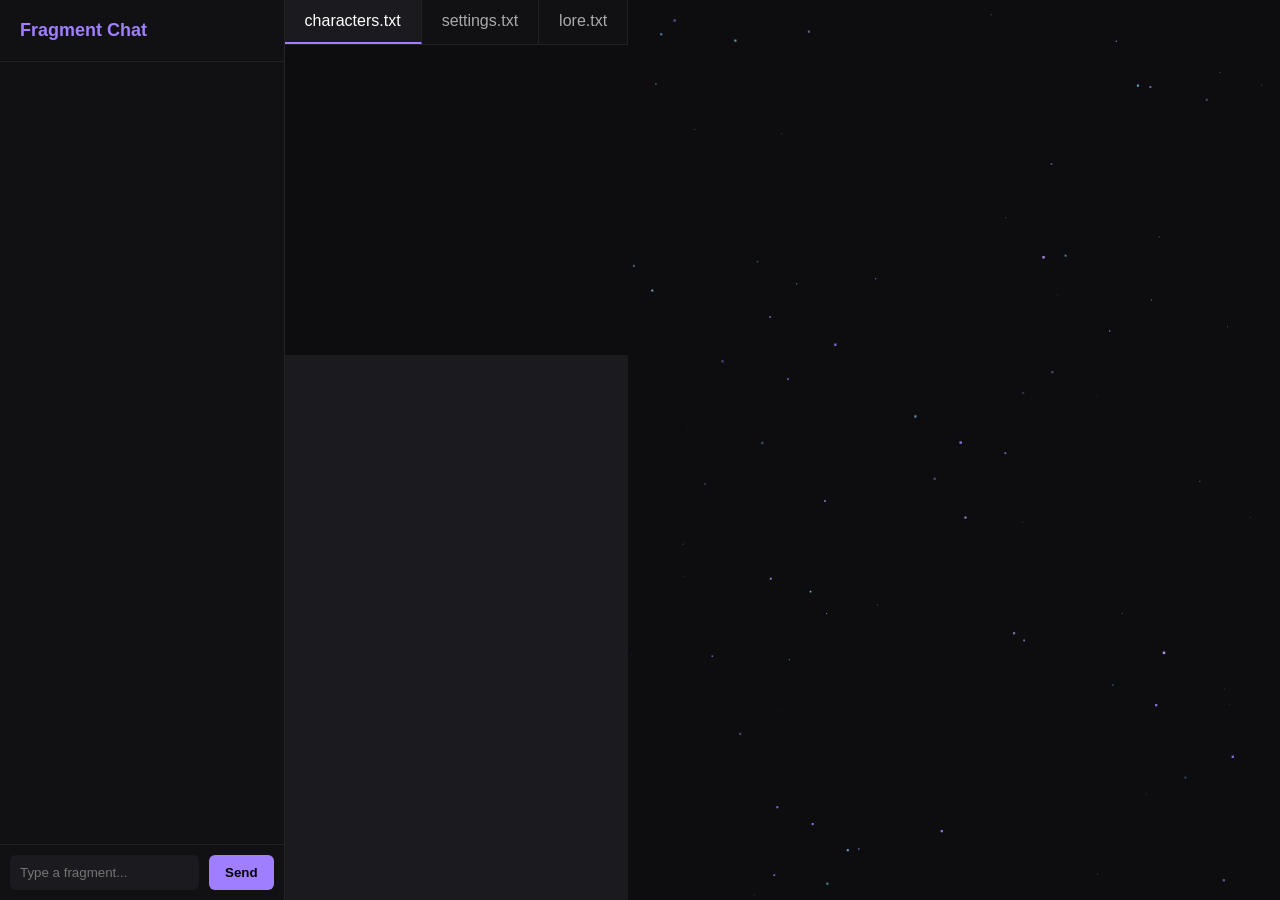
<file: index.html>
<!DOCTYPE html>
<html lang="en">
<head>
<meta charset="UTF-8">
<title>VibeStudio — Isaiah Workspace</title>
<style>
    /* ⭐ Flipbook styles ⭐ */
#flipbook {
    position: relative;
    width: 100%;
    height: 300px;
    margin-top: 10px;
    overflow-x: auto;
    white-space: nowrap;
    scroll-snap-type: x mandatory;
    z-index: 2;
}

.flipbook-page {
    position: relative;
    display: inline-block;
    width: 300px;
    height: 300px;
    margin-right: 20px;
    background: #1a1a1d;
    border: 1px solid rgba(255,255,255,0.1);
    border-radius: 8px;
    scroll-snap-align: center;
    overflow: hidden;
}

.flipbook-layer {
    position: absolute;
    top: 0;
    left: 0;
    width: 100%;
    height: 100%;
    object-fit: contain;
    pointer-events: none;
}

    body {
        margin: 0;
        background: #0d0d0f;
        color: #e0e0e0;
        font-family: "Inter", sans-serif;
        display: flex;
        height: 100vh;
        overflow: hidden;
    }

    /* Left chatbot panel */
    #sidebar {
        width: 320px;
        background: #111114;
        border-right: 1px solid #222;
        display: flex;
        flex-direction: column;
    }

    #sidebar h2 {
        padding: 20px;
        margin: 0;
        font-size: 18px;
        color: #9f7fff;
        border-bottom: 1px solid #222;
    }

    #chat {
        flex: 1;
        padding: 15px;
        overflow-y: auto;
    }

    .bubble {
        background: #1a1a1f;
        padding: 12px;
        border-radius: 8px;
        margin-bottom: 12px;
        border-left: 3px solid #9f7fff;
        white-space: pre-wrap;
    }

    .user {
        border-left-color: #4fa3ff;
    }

    /* Chat input */
    #chatInput {
        display: flex;
        padding: 10px;
        border-top: 1px solid #222;
        background: #111114;
    }

    #chatInput input {
        flex: 1;
        padding: 10px;
        border-radius: 6px;
        border: none;
        background: #1a1a1f;
        color: #fff;
    }

    #chatInput button {
        margin-left: 10px;
        padding: 10px 16px;
        background: #9f7fff;
        border: none;
        border-radius: 6px;
        color: #000;
        cursor: pointer;
        font-weight: bold;
    }

    /* Main editor area */
    #main {
        flex: 1;
        display: flex;
        flex-direction: column;
    }

    #tabs {
        display: flex;
        background: #111114;
        border-bottom: 1px solid #222;
    }

    .tab {
        padding: 12px 20px;
        cursor: pointer;
        color: #aaa;
        border-right: 1px solid #222;
    }

    .tab.active {
        background: #1a1a1f;
        color: #fff;
        border-bottom: 2px solid #9f7fff;
    }

    #editor {
        flex: 1;
        background: #1a1a1f;
        padding: 20px;
        overflow-y: auto;
        white-space: pre-wrap;
        font-family: "JetBrains Mono", monospace;
        font-size: 14px;
    }

    /* Keeper panel */
    #keeperPanel {
        position: absolute;
        bottom: 20px;
        left: 340px;
        background: #1a1a1f;
        border: 1px solid #333;
        padding: 15px;
        border-radius: 8px;
        display: none;
        width: 300px;
    }
</style>
</head>
<body>

<!-- LEFT CHATBOT PANEL -->
<div id="sidebar">
    <h2>Fragment Chat</h2>

    <div id="chat"></div>

    <div id="chatInput">
        <input id="userMessage" type="text" placeholder="Type a fragment...">
        <button onclick="sendMessage()">Send</button>
    </div>
</div>

<!-- RIGHT EDITOR PANEL -->
<div id="main">
    <div id="tabs">
        <div class="tab active" onclick="switchTab('characters')">characters.txt</div>
        <div class="tab" onclick="switchTab('settings')">settings.txt</div>
        <div class="tab" onclick="switchTab('lore')">lore.txt</div>
    </div>

    <!-- ⭐ FLIPBOOK PANEL ⭐ -->
    <div id="flipbook">
        <!-- Pages will be generated by JS -->
    </div>

    <div id="editor">
        <div id="characters" class="file"></div>
        <div id="settings" class="file" style="display:none;"></div>
        <div id="lore" class="file" style="display:none;"></div>
    </div>
</div>


<!-- ⭐ TEXT KEEPER PANEL ⭐ -->
<div id="keeperPanel">
    <div style="margin-bottom: 10px; color: #ccc;">
        Save this conversation snippet?
    </div>

    <button onclick="keeperSave()" style="
        background: #9f7fff;
        border: none;
        padding: 8px 12px;
        border-radius: 6px;
        cursor: pointer;
        font-weight: bold;
        margin-right: 10px;
    ">Save</button>

    <button onclick="keeperDelete()" style="
        background: #444;
        border: none;
        padding: 8px 12px;
        border-radius: 6px;
        cursor: pointer;
        color: #ccc;
    ">Delete</button>

    <div id="keeperFileSelect" style="margin-top: 15px; display: none;">
        <div style="margin-bottom: 8px; color: #ccc;">Choose a file:</div>

        <button onclick="keeperChoose('characters')" style="
            background: #4fa3ff;
            border: none;
            padding: 8px 12px;
            border-radius: 6px;
            cursor: pointer;
            margin-right: 10px;
        ">characters.txt</button>

        <button onclick="keeperChoose('settings')" style="
            background: #4fa3ff;
            border: none;
            padding: 8px 12px;
            border-radius: 6px;
            cursor: pointer;
            margin-right: 10px;
        ">settings.txt</button>

        <button onclick="keeperChoose('lore')" style="
            background: #4fa3ff;
            border: none;
            padding: 8px 12px;
            border-radius: 6px;
            cursor: pointer;
        ">lore.txt</button>
    </div>
</div>

<!-- Load your chatbot logic -->
<script src="script.js"></script>

<!-- UI logic -->
<script>
/* TAB SWITCHING */
function switchTab(name) {
    document.querySelectorAll('.tab').forEach(t => t.classList.remove('active'));
    document.querySelectorAll('.file').forEach(f => f.style.display = 'none');

    document.querySelector(`.tab[onclick="switchTab('${name}')"]`).classList.add('active');
    document.getElementById(name).style.display = 'block';
}

/* CHATBOT UI */
function sendMessage() {
    const input = document.getElementById("userMessage");
    const text = input.value.trim();
    if (!text) return;

    lastUserMessage = text;
    addBubble(text, true);

    const response = generateResponse(text);
    lastBotMessage = response;
    addBubble(response, false);

    input.value = "";

    if (response.trim().endsWith("?")) {
        document.getElementById("keeperPanel").style.display = "block";
    }
}

function addBubble(text, isUser) {
    const chat = document.getElementById("chat");
    const bubble = document.createElement("div");
    bubble.className = "bubble" + (isUser ? " user" : "");
    bubble.textContent = text;
    chat.appendChild(bubble);
    chat.scrollTop = chat.scrollHeight;
}

</script>
<canvas id="pixelCanvas"></canvas>
<script src="effects.js"></script>

</body>
</html>
</file>
